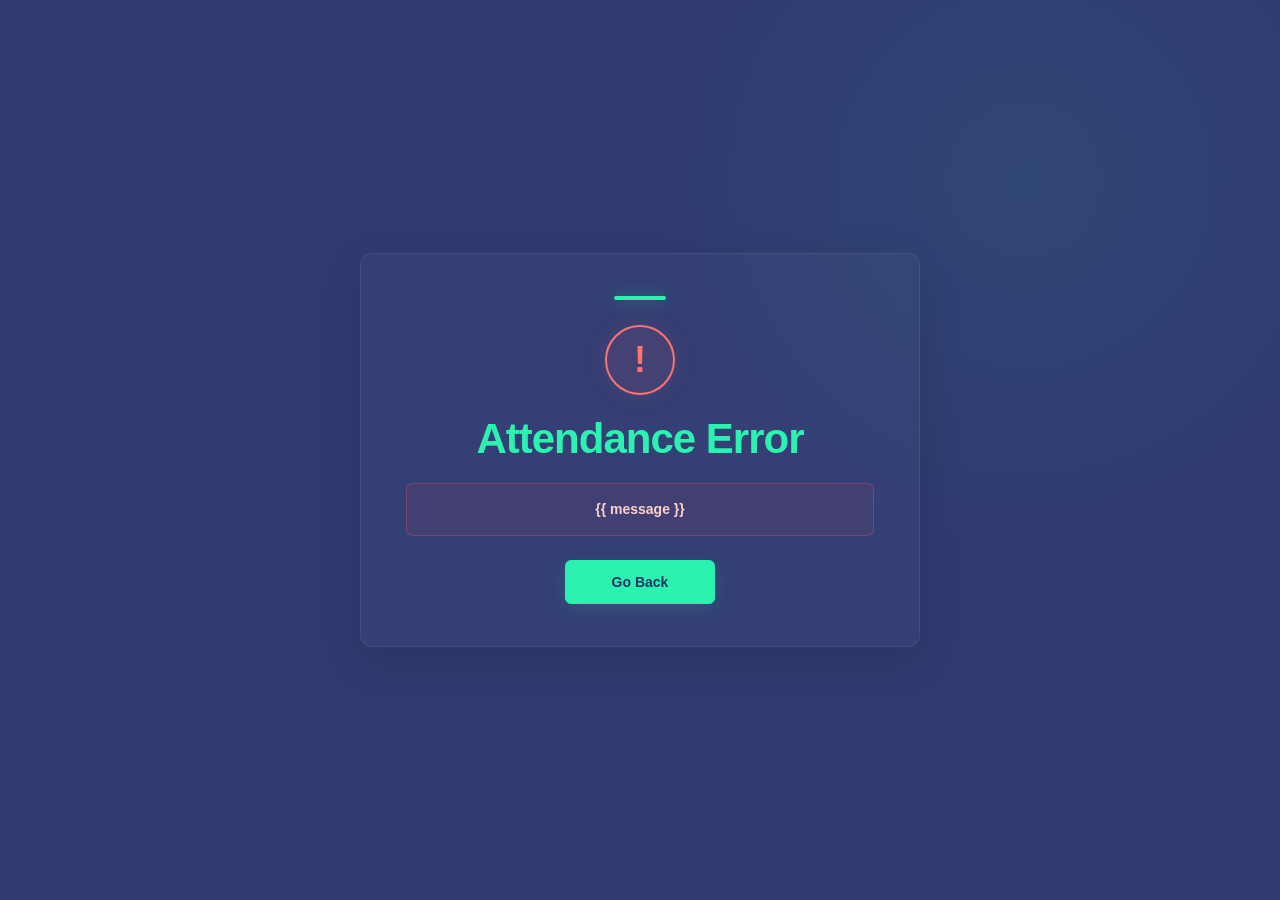
<file: QR_Attendance_System - AP/templates/attendance_error.html>
<!DOCTYPE html>
<html>

<head>

    <title>Attendance Error</title>

    <meta
        name="viewport"
        content="width=device-width, initial-scale=1"
    >

    <style>

        /* =========================================
           QR ATTENDANCE SYSTEM
           ATTENDANCE ERROR PAGE
           ========================================= */

        * {
            margin: 0;
            padding: 0;
            box-sizing: border-box;
        }

        html {
            scroll-behavior: smooth;
        }

        body {
            min-height: 100vh;

            font-family:
                "Segoe UI",
                Arial,
                Helvetica,
                sans-serif;

            background:
                radial-gradient(
                    circle at 80% 20%,
                    rgba(38, 240, 174, 0.06),
                    transparent 30%
                ),
                #303b72;

            color: #ffffff;

            display: flex;
            flex-direction: column;
        }


        /* =========================================
           MAIN CONTAINER
           ========================================= */

        .container {
            width: 100%;

            max-width: 850px;

            margin: auto;

            padding: 30px;

            flex: 1;

            display: flex;

            align-items: center;

            justify-content: center;
        }


        /* =========================================
           CARD
           ========================================= */

        .card {
            width: 100%;

            max-width: 560px;

            padding: 42px 45px;

            background:
                rgba(255, 255, 255, 0.025);

            border:
                1px solid
                rgba(255, 255, 255, 0.07);

            border-radius: 12px;

            box-shadow:
                0 15px 45px
                rgba(0, 0, 0, 0.14);

            text-align: center;

            animation:
                errorAppear 0.6s ease forwards;
        }


        /* =========================================
           GREEN ACCENT
           ========================================= */

        .card::before {
            content: "";

            display: block;

            width: 52px;

            height: 4px;

            margin: 0 auto 25px;

            border-radius: 20px;

            background: #2bf2b0;

            box-shadow:
                0 0 15px
                rgba(43, 242, 176, 0.35);
        }


        /* =========================================
           ERROR ICON
           ========================================= */

        .error-icon {
            width: 70px;

            height: 70px;

            margin: 0 auto 20px;

            display: flex;

            align-items: center;

            justify-content: center;

            border-radius: 50%;

            background:
                rgba(255, 91, 91, 0.08);

            border:
                2px solid
                #ff7373;

            color: #ff7373;

            font-size: 36px;

            font-weight: 800;

            box-shadow:
                0 0 25px
                rgba(255, 91, 91, 0.12);
        }


        /* =========================================
           HEADING
           ========================================= */

        .card h1 {
            color: #2bf2b0;

            font-size:
                clamp(30px, 5vw, 42px);

            line-height: 1.15;

            font-weight: 800;

            letter-spacing: -1px;

            margin-bottom: 20px;
        }


        /* =========================================
           ERROR MESSAGE
           ========================================= */

        .alert {
            width: 100%;

            padding: 14px 16px;

            margin-bottom: 24px;

            color: #ffd0d0;

            background:
                rgba(255, 91, 91, 0.07);

            border:
                1px solid
                rgba(255, 91, 91, 0.28);

            border-radius: 7px;

            font-size: 14px;

            font-weight: 600;

            line-height: 1.6;
        }


        /* =========================================
           BUTTON
           ========================================= */

        .button {
            display: inline-flex;

            align-items: center;

            justify-content: center;

            min-width: 150px;

            padding: 13px 24px;

            text-decoration: none;

            border-radius: 6px;

            background: #2bf2b0;

            color: #263365;

            font-size: 14px;

            font-weight: 800;

            border: 1px solid #2bf2b0;

            box-shadow:
                0 5px 18px
                rgba(43, 242, 176, 0.14);

            cursor: pointer;

            transition:
                transform 0.25s ease,
                box-shadow 0.25s ease,
                background 0.25s ease;
        }

        .button:hover {
            transform: translateY(-3px);

            background: #52f6c2;

            box-shadow:
                0 10px 25px
                rgba(43, 242, 176, 0.25);
        }

        .button:active {
            transform: translateY(0);
        }


        /* =========================================
           ACCESSIBILITY
           ========================================= */

        a:focus-visible {
            outline:
                2px solid #2bf2b0;

            outline-offset: 4px;
        }


        /* =========================================
           ANIMATION
           ========================================= */

        @keyframes errorAppear {

            from {
                opacity: 0;

                transform:
                    translateY(18px);
            }

            to {
                opacity: 1;

                transform:
                    translateY(0);
            }

        }


        /* =========================================
           MOBILE
           ========================================= */

        @media (max-width: 600px) {

            .container {
                padding:
                    20px 16px;
            }

            .card {
                padding: 32px 20px;

                border-radius: 10px;
            }

            .card::before {
                margin-bottom: 20px;
            }

            .error-icon {
                width: 62px;

                height: 62px;

                font-size: 32px;

                margin-bottom: 16px;
            }

            .card h1 {
                font-size: 29px;

                letter-spacing: -0.7px;

                margin-bottom: 17px;
            }

            .alert {
                padding: 12px 13px;

                font-size: 13px;

                margin-bottom: 20px;
            }

            .button {
                width: 100%;

                padding: 12px 18px;
            }

        }


        /* =========================================
           SMALL MOBILE
           ========================================= */

        @media (max-width: 400px) {

            .card {
                padding: 28px 16px;
            }

            .card h1 {
                font-size: 26px;
            }

        }


        /* =========================================
           REDUCED MOTION
           ========================================= */

        @media (prefers-reduced-motion: reduce) {

            html {
                scroll-behavior: auto;
            }

            *,
            *::before,
            *::after {
                animation-duration:
                    0.01ms !important;

                animation-iteration-count:
                    1 !important;

                transition-duration:
                    0.01ms !important;
            }

        }

    </style>

</head>


<body>


<!-- =========================================
     MAIN CONTENT
     ========================================= -->

<div class="container">

    <div class="card center">

        <div class="error-icon">
            !
        </div>


        <h1>
            Attendance Error
        </h1>


        <div class="alert">

            {{ message }}

        </div>


        <a
            class="button"
            href="javascript:history.back()"
        >
            Go Back
        </a>

    </div>

</div>


</body>

</html>
</file>
